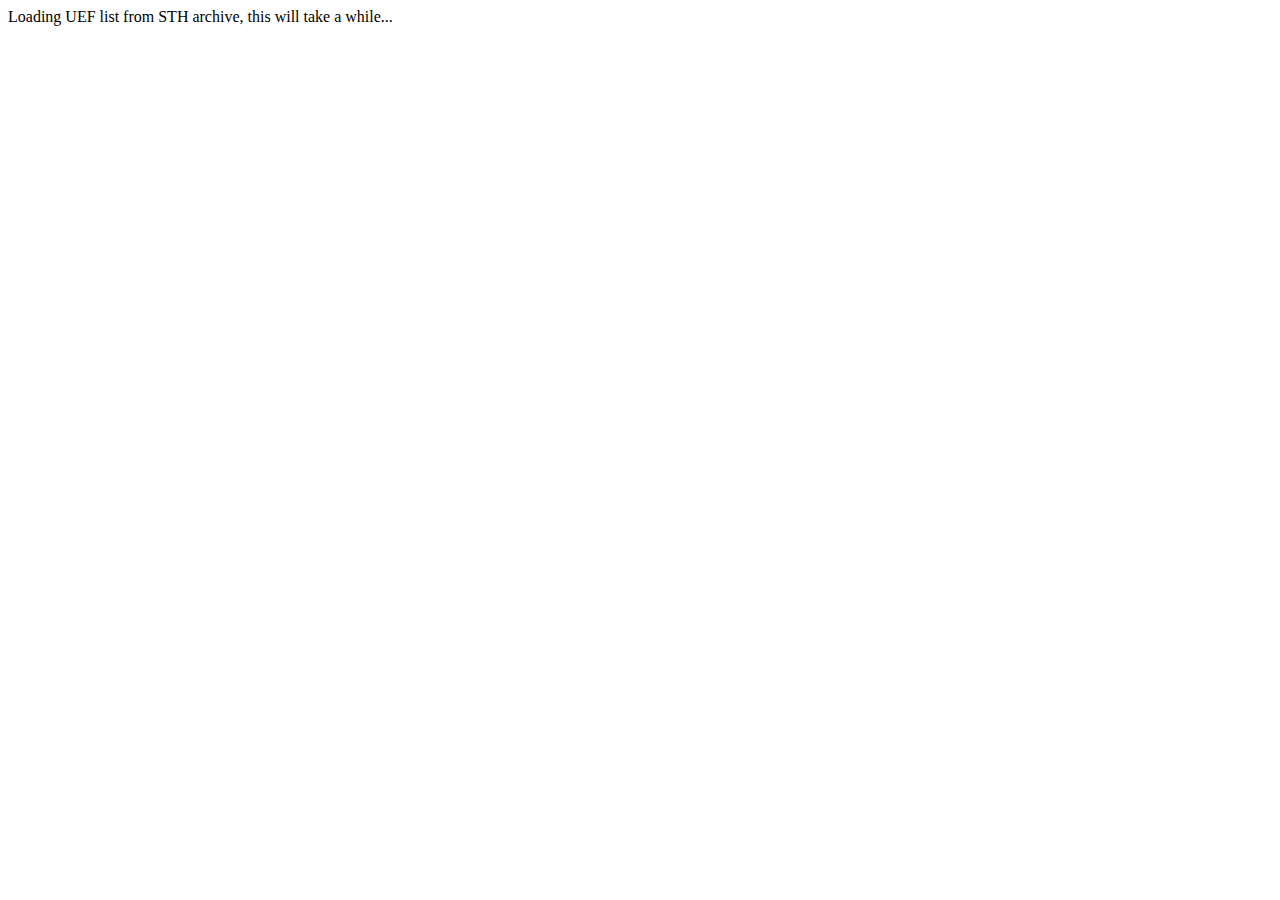
<file: test/test.html>
<!doctype html>
<html lang="us">
<head>
  <meta charset="utf-8">
  <title>PlayUEF test</title>
  <!-- Global Site Tag (gtag.js) - Google Analytics -->
  <script async src="https://www.googletagmanager.com/gtag/js?id=UA-69288807-2"></script>
  <script language="javascript" src="sth.js"></script>
  <script src="http://ajax.googleapis.com/ajax/libs/jquery/1.11.1/jquery.min.js"></script>
  <script>
  window.dataLayer = window.dataLayer || [];
  function gtag(){dataLayer.push(arguments);}
  gtag('js', new Date());
  gtag('config', 'UA-69288807-2');
  </script>

</head>
<body>
  <div id="tapes">
    Loading UEF list from STH archive, this will take a while...
  </div>
</body>


<script>
// ripped from https://github.com/mattgodbolt/jsbeeb
function sthClearList() {
  $("#sth-list li:not('.template')").remove();
}

function sthStartLoad() {
  $("#sth .loading").text("Loading catalog from STH archive");
  $("#sth .loading").show();
  sthClearList();
}

function makeOnCat(onClick) {
  return function (cat) {
    sthClearList();
    var sthList = $("#sth-list");
    $("#sth .loading").hide();
    var template = sthList.find(".template");

    function doSome(all) {
      var MaxAtATime = 100;
      var Delay = 30;
      var cat = all.slice(0, MaxAtATime);
      var remaining = all.slice(MaxAtATime);
      var filter = $('#sth-filter').val();
      $.each(cat, function (_, cat) {
        var row = template.clone().removeClass("template").appendTo(sthList);
        row.find(".name").text(cat);
        $(row).on("click", function () {
          onClick(cat);
          $('#sth').modal("hide");
        });
        row.toggle(cat.toLowerCase().indexOf(filter) >= 0);
      });
      if (all.length) _.delay(doSome, Delay, remaining);
    }

    console.log("Found", cat.length, "STH entries");
    doSome(cat);
  };
}

function sthOnError() {
  $('#sth .loading').text("There was an error accessing the STH archive");
  $("#sth .loading").show();
  sthClearList();
}

//tapeSth = new StairwayToHell(sthStartLoad, makeOnCat(null), sthOnError, true);
tapeSth = new StairwayToHell(sthStartLoad, listc, sthOnError, true);


function setSthFilter(filter) {
  filter = filter.toLowerCase();
  $("#sth-list li:not('.template')").each(function () {
    var el = $(this);
    el.toggle(el.text().toLowerCase().indexOf(filter) >= 0);
  });
}

$('#sth-filter').on("change keyup", function () {
  setSthFilter($('#sth-filter').val());
});


sthStartLoad()
tapeSth.populate();

url = "";
function listc(){
  catalog = tapeSth.catalog();
  console.log(catalog);
  for (a=0; a<catalog.length; a++ )
  {
    item = "<a href='"+url+"../PlayUEF.html?FILE="+encodeURIComponent('https://www.stairwaytohell.com/bbc/archive/tapeimages/'+catalog[a])+"'>"+catalog[a]+"</a><br>";
    document.getElementById("tapes").innerHTML += item;
  }

  console.log(encodeURIComponent('https://www.stairwaytohell.com/electron/uefarchive/Acornsoft/Boxer_E.zip'));
}
</script></body>
</file>
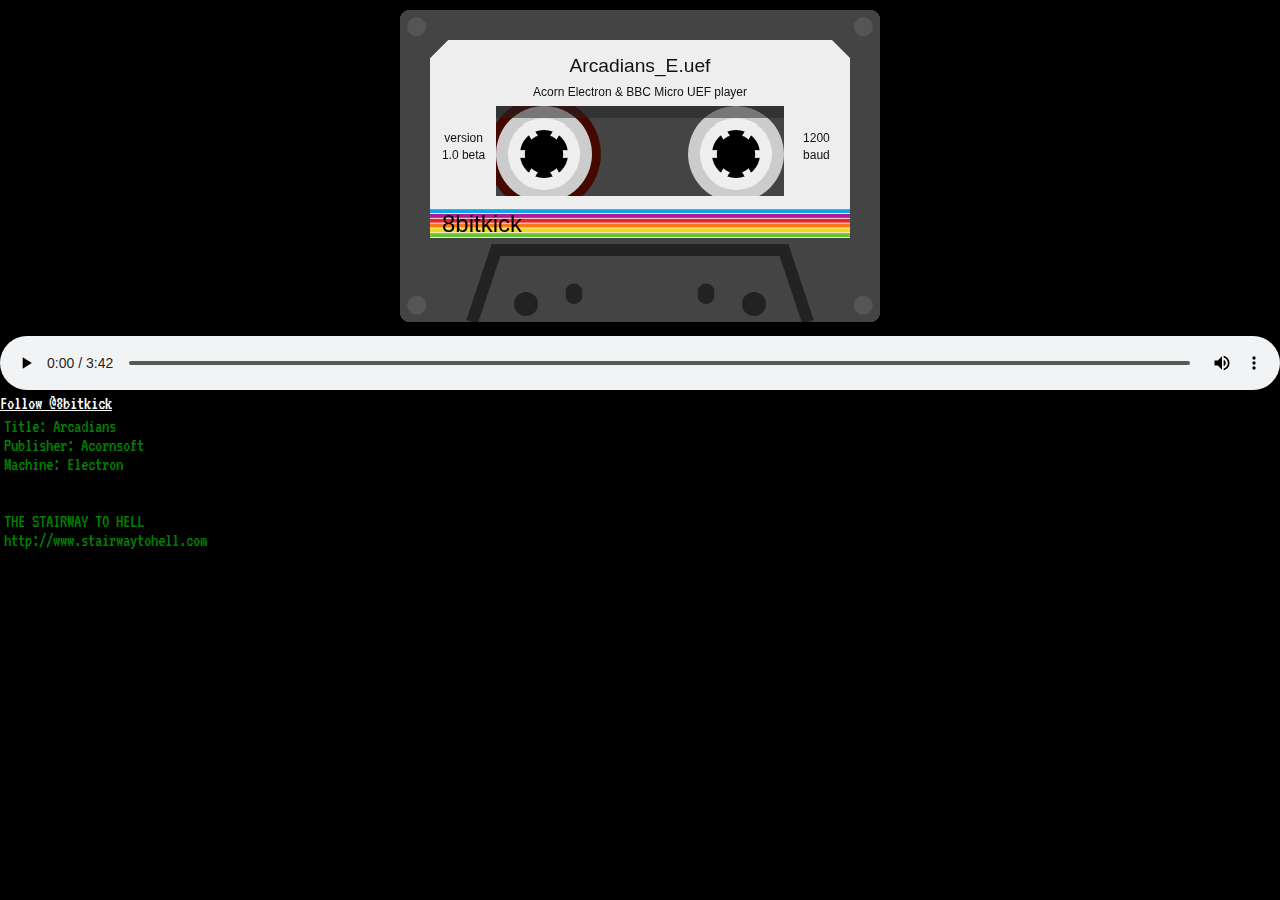
<file: v1-0 BETA/PlayUEF.html>
<!doctype html>
<html lang="us">
<head>
  <meta charset="utf-8">
  <meta name="viewport" content="user-scalable=no, width=device-width, initial-scale=1.0" />
  <meta name="apple-mobile-web-app-capable" content="yes" />
  <title>PlayUEF - 8bitkick</title>
  	<link href="https://fonts.googleapis.com/css?family=VT323" rel="stylesheet">
  <script language="javascript" src="lib/jsunzip.js"></script>
  <script language="javascript" src="lib/jszip.min.js"></script>
  <script language="javascript" src="lib/blob.js"></script>
  <script language="javascript" src="lib/filesave.min.js"></script>
  <script language="javascript" src="uef2wave.js"></script>
  <script language="javascript" src="cassette.js"></script>
  <script language="javascript" src="main.js"></script>
  <link href="PlayUEF.css" rel="stylesheet">
  <!-- Global Site Tag (gtag.js) - Google Analytics -->
  <script async src="https://www.googletagmanager.com/gtag/js?id=UA-69288807-2"></script>
  <script>
  window.dataLayer = window.dataLayer || [];
  function gtag(){dataLayer.push(arguments);}
  gtag('js', new Date());
  gtag('config', 'UA-69288807-2');
  </script>
</head>
<body>
  <div id="container">
    <div class="loader" id="spinner"></div>
    <div id="status"></div>
  </div>
  <audio controls="controls" id="audio" autostart="false">
    Your browser does not support the &lt;audio&gt; tag.
    <source id="source" src="" type="audio/wav" /></div>
  </audio>
  <a href="https://twitter.com/8bitkick?ref_src=twsrc%5Etfw" class="twitter-follow-button" data-show-count="false">Follow @8bitkick</a><script async src="//platform.twitter.com/widgets.js" charset="utf-8"></script>
<div id="header"></div>
  <div id="console">
  </div>
  </body>
  </html>
</file>
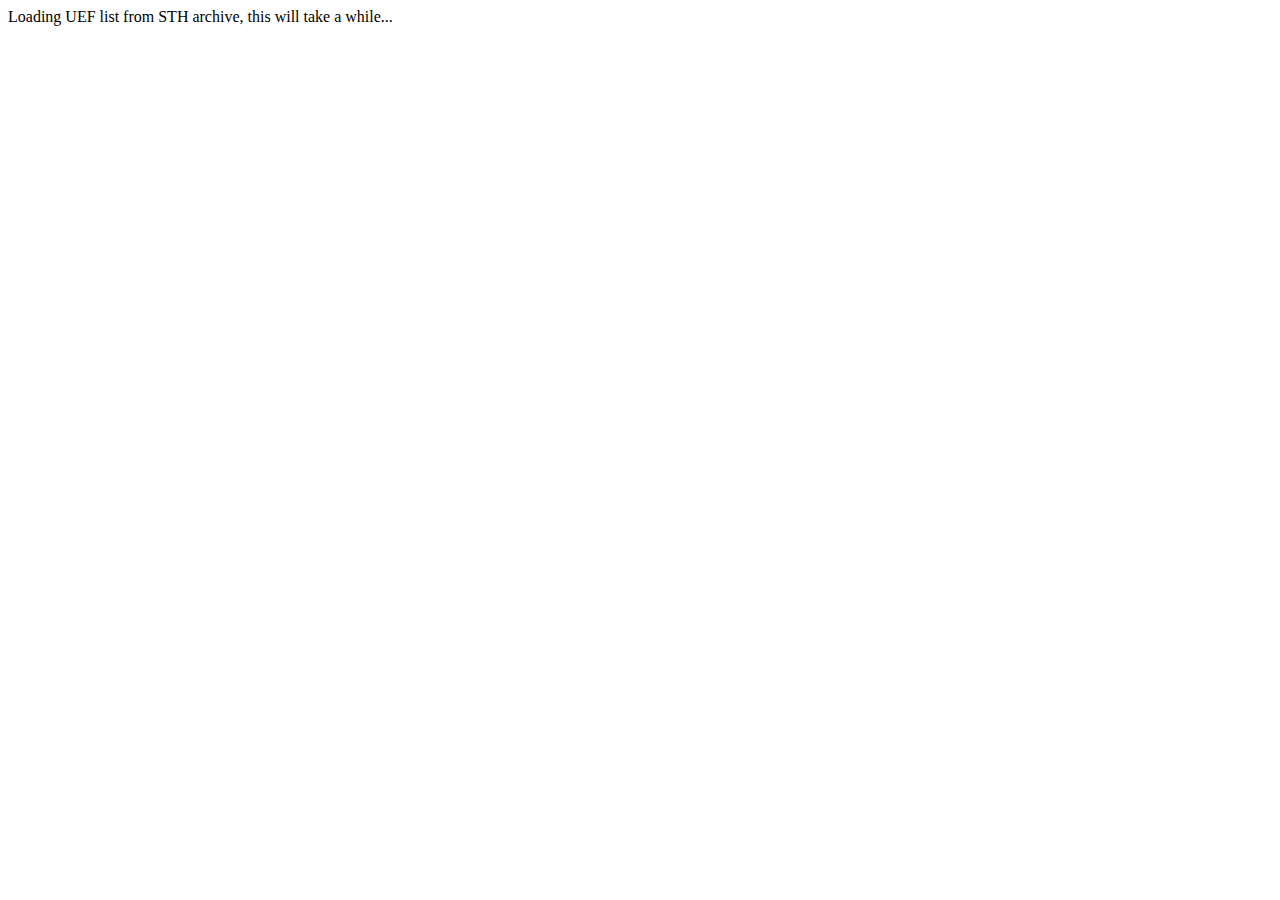
<file: v1-0 BETA/test.html>
<!doctype html>
<html lang="us">
<head>
  <meta charset="utf-8">
  <title>PlayUEF test</title>
  <!-- Global Site Tag (gtag.js) - Google Analytics -->
  <script async src="https://www.googletagmanager.com/gtag/js?id=UA-69288807-2"></script>
  <script language="javascript" src="lib/sth.js"></script>
  <script src="http://ajax.googleapis.com/ajax/libs/jquery/1.11.1/jquery.min.js"></script>
  <script>
  window.dataLayer = window.dataLayer || [];
  function gtag(){dataLayer.push(arguments);}
  gtag('js', new Date());
  gtag('config', 'UA-69288807-2');
  </script>

</head>
<body>
  <div id="tapes">
    Loading UEF list from STH archive, this will take a while...
  </div>
</body>


<script>
// ripped from https://github.com/mattgodbolt/jsbeeb
function sthClearList() {
  $("#sth-list li:not('.template')").remove();
}

function sthStartLoad() {
  $("#sth .loading").text("Loading catalog from STH archive");
  $("#sth .loading").show();
  sthClearList();
}

function makeOnCat(onClick) {
  return function (cat) {
    sthClearList();
    var sthList = $("#sth-list");
    $("#sth .loading").hide();
    var template = sthList.find(".template");

    function doSome(all) {
      var MaxAtATime = 100;
      var Delay = 30;
      var cat = all.slice(0, MaxAtATime);
      var remaining = all.slice(MaxAtATime);
      var filter = $('#sth-filter').val();
      $.each(cat, function (_, cat) {
        var row = template.clone().removeClass("template").appendTo(sthList);
        row.find(".name").text(cat);
        $(row).on("click", function () {
          onClick(cat);
          $('#sth').modal("hide");
        });
        row.toggle(cat.toLowerCase().indexOf(filter) >= 0);
      });
      if (all.length) _.delay(doSome, Delay, remaining);
    }

    console.log("Found", cat.length, "STH entries");
    doSome(cat);
  };
}

function sthOnError() {
  $('#sth .loading').text("There was an error accessing the STH archive");
  $("#sth .loading").show();
  sthClearList();
}

//tapeSth = new StairwayToHell(sthStartLoad, makeOnCat(null), sthOnError, true);
tapeSth = new StairwayToHell(sthStartLoad, listc, sthOnError, true);


function setSthFilter(filter) {
  filter = filter.toLowerCase();
  $("#sth-list li:not('.template')").each(function () {
    var el = $(this);
    el.toggle(el.text().toLowerCase().indexOf(filter) >= 0);
  });
}

$('#sth-filter').on("change keyup", function () {
  setSthFilter($('#sth-filter').val());
});


sthStartLoad()
tapeSth.populate();

url = "";
function listc(){
  catalog = tapeSth.catalog();
  console.log(catalog);
  for (a=0; a<catalog.length; a++ )
  {
    item = "<a href='"+url+"/PlayUEF.html?FILE="+encodeURIComponent('https://www.stairwaytohell.com/bbc/archive/tapeimages/'+catalog[a])+"'>"+catalog[a]+"</a><br>";
    document.getElementById("tapes").innerHTML += item;
  }

  console.log(encodeURIComponent('https://www.stairwaytohell.com/electron/uefarchive/Acornsoft/Boxer_E.zip'));
}
</script></body>
</file>
<file: v1-0 BETA/PlayUEF.css>
@font-face {
  font-family: ModeSeven;
  src: url(fonts/ModeSeven.ttf);
}


* {
  font-family: VT323;
  color: white;
  font-size: 14pt;

}


body, html { height:100%; width:100%; overflow-y:hidden;overflow-x:hidden; background: black;
  -webkit-box-sizing: border-box;
  -moz-box-sizing: border-box;
  box-sizing: border-box;
  margin: 0;
  padding: 0;
}


#console {
  margin-top: 20px;
  color: green;
  margin: 4px;
  font-family: VT323;
}

#header {
  margin-top: 20px;
  color: white;
  margin: 4px;
  font-family: ModeSeven;
}

#btn {
  color: #ffffff;
  font-size: 20px;
  background: #0000ff;
  padding: 5px;
  text-decoration: none;
  border: none;
  outline:none;
  margin: 10px;
}

#btn:hover {
  color: #ffff00;
  text-decoration: none;
  border: none;
  outline:none;
  margin: 0px;
}

#container {
  margin-top: 10px;
  max-width: 100%;
  width: 100%;
  overflow-x: hidden;
  overflow-y: hidden;
  text-align:center;
}

#title {
  text-align: center;
  width: 100%;
  height:32px;
}

#audio {
  text-align: center;
  width: 100%;
  margin-top: 10px;
  }​

  #cassette {
    display: none;
    padding-left: 0;
    padding-right: 0;
    margin-left: auto;
    margin-right: auto;
    }​

    #cursor {
      opacity: 1;
      -webkit-animation: blink 0.750s infinite;
      -moz-animation: blink 0.750s infinite;
      animation: blink 0.750s infinite;
    }
    @keyframes blink{
      0% { opacity:1; }
      50% { opacity:0; }
      100% { opacity:1; }
    }
    @-webkit-keyframes blink{
      0% { opacity:1; }
      50% { opacity:0; }
      100% { opacity:1; }
    }
    @-moz-keyframes blink{
      0% { opacity:1; }
      50% { opacity:0; }
      100% { opacity:1; }
    }

    .loader,
    .loader:after {
      border-radius: 50%;
      width: 10em;
      height: 10em;
    }
    .loader {
      margin: 60px auto;
      font-size: 10px;
      position: relative;
      text-indent: -9999em;
      color: white;
      border-top: 1.1em solid rgba(255, 255, 255, 0.2);
      border-right: 1.1em solid rgba(255, 255, 255, 0.2);
      border-bottom: 1.1em solid rgba(255, 255, 255, 0.2);
      border-left: 1.1em solid #ffffff;
      -webkit-transform: translateZ(0);
      -ms-transform: translateZ(0);
      transform: translateZ(0);
      -webkit-animation: load8 1.1s infinite linear;
      animation: load8 1.1s infinite linear;
    }
    @-webkit-keyframes load8 {
      0% {
        -webkit-transform: rotate(0deg);
        transform: rotate(0deg);
      }
      100% {
        -webkit-transform: rotate(360deg);
        transform: rotate(360deg);
      }
    }
    @keyframes load8 {
      0% {
        -webkit-transform: rotate(0deg);
        transform: rotate(0deg);
      }
      100% {
        -webkit-transform: rotate(360deg);
        transform: rotate(360deg);
      }
    }
</file>
